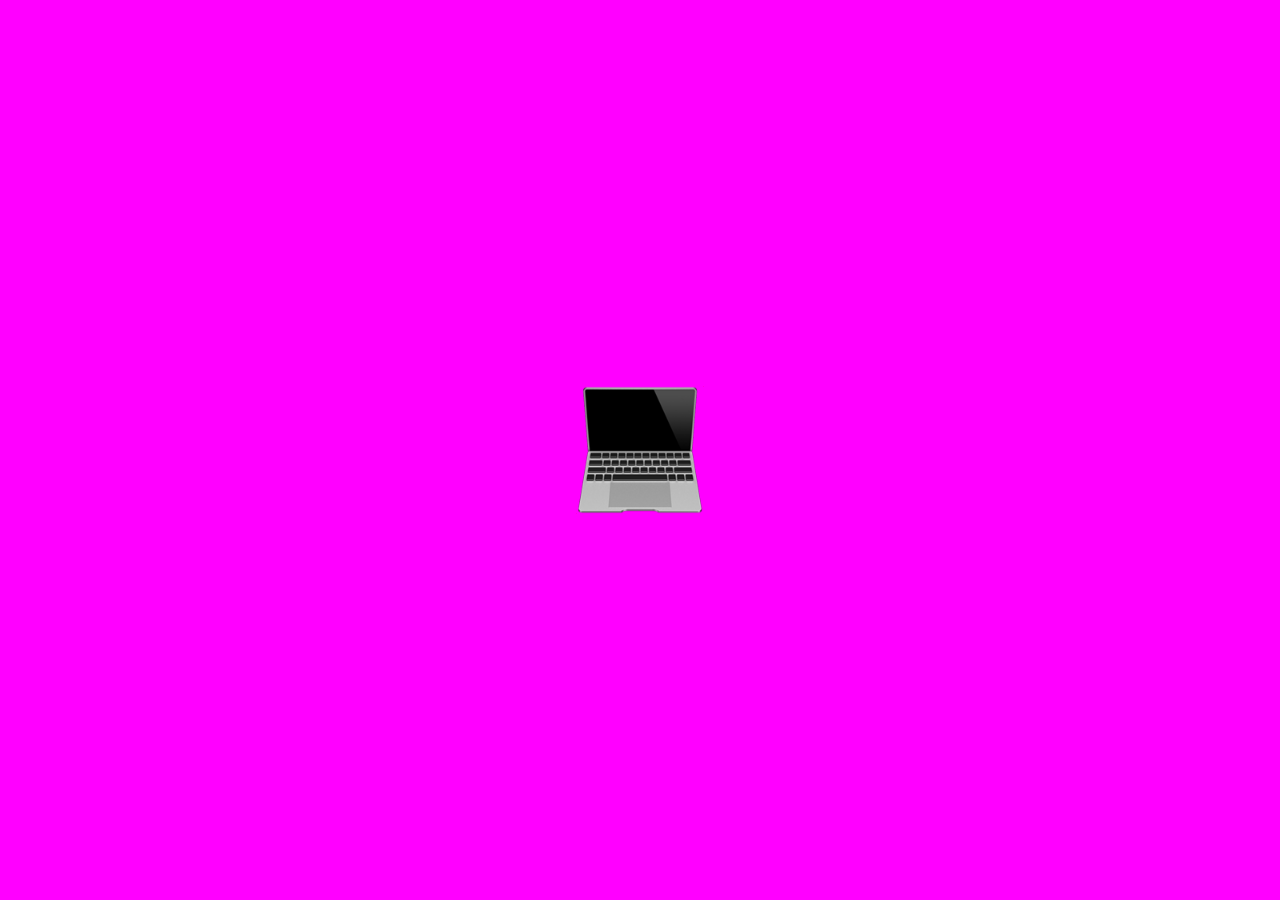
<file: index.html>
<!DOCTYPE html>
<html lang="en">
<head>
  <meta charset="UTF-8">
  <meta name="viewport" content="width=device-width, initial-scale=1.0">
  <meta name="keywords" content="theo voerste, theo, composition, computer music, noise, Theater, theatre, art, digital art, music">
  <meta name="author" content="theo voerste">
  <meta name="description" content="theo voerste composer artist">
  <link rel="icon" type="image/vnd.icon" href="./favicon.ico">
  <title>theo voerste</title>
<style>
  body { 
    background-color: magenta;
  }
  img {
    width: 10%;
    position: absolute;
    top: 50%;
    left: 50%;
    transform: translate(-50%, -50%);
  }
   img:hover {
      animation: shake 0.5s;
      animation-iteration-count: infinite;
  }

  @keyframes shake {
      0% { transform: translate(-51% -51%) rotate(0deg); }
      10% { transform: translate(-49%, -49%) rotate(-1deg); }
      20% { transform: translate(-53%, -50%) rotate(1deg); }
      30% { transform: translate(-47%, -48%) rotate(0deg); }
      40% { transform: translate(-51%, -49%) rotate(1deg); }
      50% { transform: translate(-49%, -52%) rotate(-1deg); }
      60% { transform: translate(-47%, -51%) rotate(0deg); }
      70% { transform: translate(-53%, -51%) rotate(-1deg); }
      80% { transform: translate(-49%, -49%) rotate(1deg); }
      90% { transform: translate(-51%, -52%) rotate(0deg); }
      100% { transform: translate(-51%, -48%) rotate(-1deg); }
  }
</style> 
</head>
<body>
 <a href="/about">
  <img src="laptop.png" alt="laptop">
</a> 


</body>
</html>
</file>
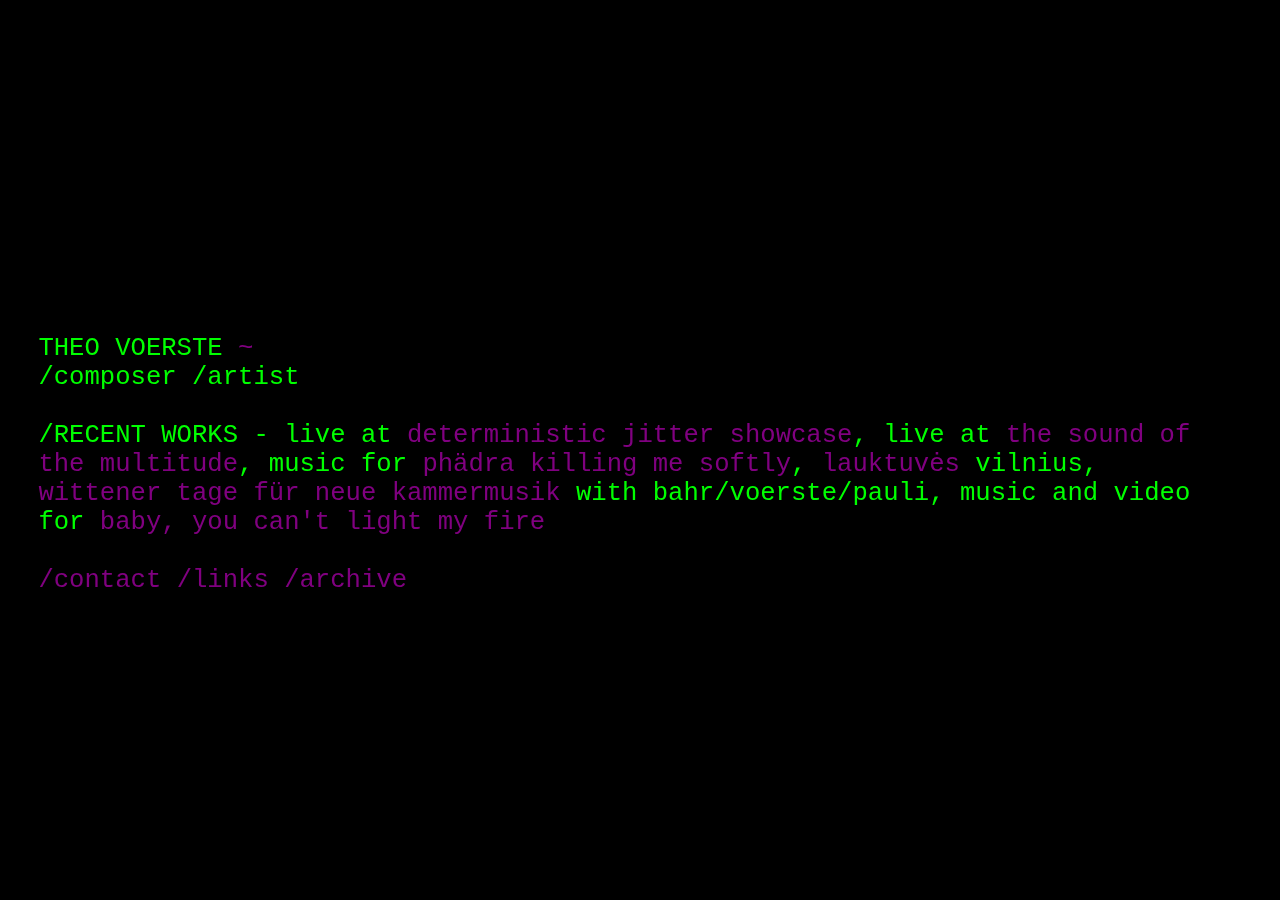
<file: about.html>
<!doctype html>
<html lang="en">
  <head>
    <meta name="description" content="Theo Voerste - Composer, Artist"/>
    <meta name="keywords" content="Theo Voerste, theovoerste, composition, music, computer music, noise, film, audiovisual, A/V, videoart, Video, Musik, Art, Improvisation, theatre, Theater, digital art">
    <meta charset="UTF-8">
    <meta name="viewport" content="width=device-width, initial-scale=1, maximum-scale=1.0, user-scalable=no">
    <link href="main.css" rel="stylesheet" type="text/css" />
    <meta name="author" content="theo voerste">
    <link rel="icon" type="image/vnd.icon" href="./favicon.ico">
    <title>theo voerste</title>
  </head>
  <body>	
      <div class="container">					    	
        <br>THEO VOERSTE <a href="index">~</a><br>/composer /artist<br>
        <br>/RECENT WORKS - 
	live at <a href="https://deterministic-jitter.org/"> deterministic jitter showcase</a>,
	live at <a href="https://www.urbanekuensteruhr.de/de/project/the-sound-of-the-multitude"> the sound of the multitude</a>, 
        music for <a href="https://schauspielhaus.de/stuecke/phaedra-killing-me-softly">phädra killing me softly</a>, 
        <a href="https://robertobeselermaxwell.com/lauktuves">lauktuvės</a> vilnius, 
        <a href="https://www.kulturforum-witten.de/de/kulturbuero/angebote/wittener-tage-fuer-neue-kammermusik-2023">wittener tage für neue kammermusik</a>
        with bahr/voerste/pauli, music and video for <a href="https://mediathek.hfmt-hamburg.de/l2go/-/get/v/755">baby, you can't light my fire</a>
        <br>
	<br>
      <a href="mailto:info@theovoerste.de">/contact</a> <a href="/links">/links</a> <a href="/archive">/archive</a> 
    </div>
  </body>
</html>
</file>
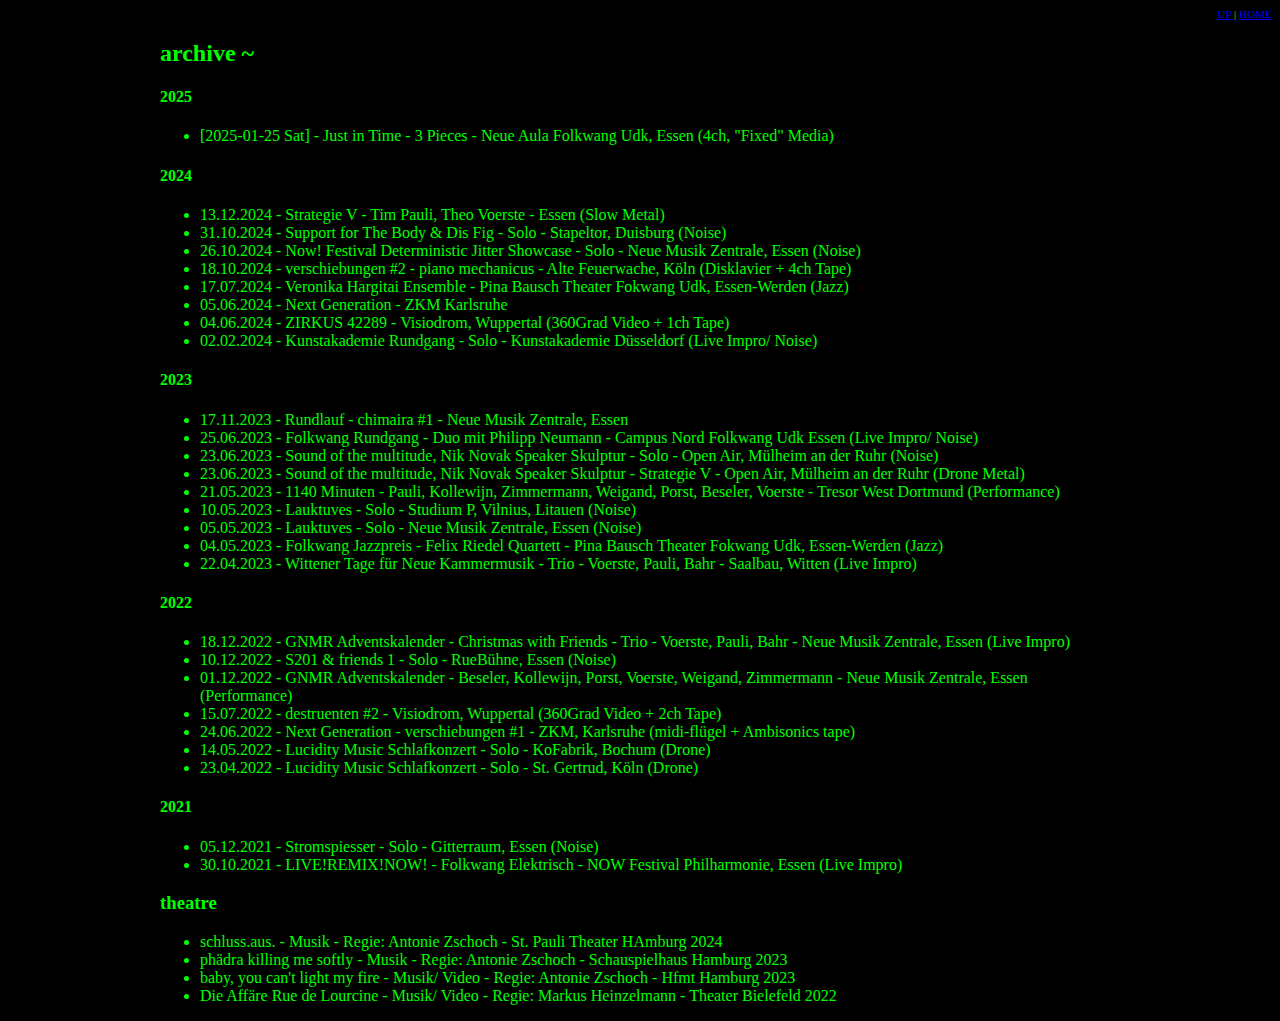
<file: archive.html>
<?xml version="1.0" encoding="utf-8"?>
<!DOCTYPE html PUBLIC "-//W3C//DTD XHTML 1.0 Strict//EN"
"http://www.w3.org/TR/xhtml1/DTD/xhtml1-strict.dtd">
<html xmlns="http://www.w3.org/1999/xhtml" lang="en" xml:lang="en">
<head>
<meta http-equiv="Content-Type" content="text/html;charset=utf-8" />
<meta name="viewport" content="width=device-width, initial-scale=1" />
<title>&lrm;</title>
<meta name="generator" content="Org Mode" />
<style>
  #content { max-width: 60em; margin: auto; }
  .title  { text-align: center;
             margin-bottom: .2em; }
  .subtitle { text-align: center;
              font-size: medium;
              font-weight: bold;
              margin-top:0; }
  .todo   { font-family: monospace; color: red; }
  .done   { font-family: monospace; color: green; }
  .priority { font-family: monospace; color: orange; }
  .tag    { background-color: #eee; font-family: monospace;
            padding: 2px; font-size: 80%; font-weight: normal; }
  .timestamp { color: #bebebe; }
  .timestamp-kwd { color: #5f9ea0; }
  .org-right  { margin-left: auto; margin-right: 0px;  text-align: right; }
  .org-left   { margin-left: 0px;  margin-right: auto; text-align: left; }
  .org-center { margin-left: auto; margin-right: auto; text-align: center; }
  .underline { text-decoration: underline; }
  #postamble p, #preamble p { font-size: 90%; margin: .2em; }
  p.verse { margin-left: 3%; }
  pre {
    border: 1px solid #e6e6e6;
    border-radius: 3px;
    background-color: #f2f2f2;
    padding: 8pt;
    font-family: monospace;
    overflow: auto;
    margin: 1.2em;
  }
  pre.src {
    position: relative;
    overflow: auto;
  }
  pre.src:before {
    display: none;
    position: absolute;
    top: -8px;
    right: 12px;
    padding: 3px;
    color: #555;
    background-color: #f2f2f299;
  }
  pre.src:hover:before { display: inline; margin-top: 14px;}
  /* Languages per Org manual */
  pre.src-asymptote:before { content: 'Asymptote'; }
  pre.src-awk:before { content: 'Awk'; }
  pre.src-authinfo::before { content: 'Authinfo'; }
  pre.src-C:before { content: 'C'; }
  /* pre.src-C++ doesn't work in CSS */
  pre.src-clojure:before { content: 'Clojure'; }
  pre.src-css:before { content: 'CSS'; }
  pre.src-D:before { content: 'D'; }
  pre.src-ditaa:before { content: 'ditaa'; }
  pre.src-dot:before { content: 'Graphviz'; }
  pre.src-calc:before { content: 'Emacs Calc'; }
  pre.src-emacs-lisp:before { content: 'Emacs Lisp'; }
  pre.src-fortran:before { content: 'Fortran'; }
  pre.src-gnuplot:before { content: 'gnuplot'; }
  pre.src-haskell:before { content: 'Haskell'; }
  pre.src-hledger:before { content: 'hledger'; }
  pre.src-java:before { content: 'Java'; }
  pre.src-js:before { content: 'Javascript'; }
  pre.src-latex:before { content: 'LaTeX'; }
  pre.src-ledger:before { content: 'Ledger'; }
  pre.src-lisp:before { content: 'Lisp'; }
  pre.src-lilypond:before { content: 'Lilypond'; }
  pre.src-lua:before { content: 'Lua'; }
  pre.src-matlab:before { content: 'MATLAB'; }
  pre.src-mscgen:before { content: 'Mscgen'; }
  pre.src-ocaml:before { content: 'Objective Caml'; }
  pre.src-octave:before { content: 'Octave'; }
  pre.src-org:before { content: 'Org mode'; }
  pre.src-oz:before { content: 'OZ'; }
  pre.src-plantuml:before { content: 'Plantuml'; }
  pre.src-processing:before { content: 'Processing.js'; }
  pre.src-python:before { content: 'Python'; }
  pre.src-R:before { content: 'R'; }
  pre.src-ruby:before { content: 'Ruby'; }
  pre.src-sass:before { content: 'Sass'; }
  pre.src-scheme:before { content: 'Scheme'; }
  pre.src-screen:before { content: 'Gnu Screen'; }
  pre.src-sed:before { content: 'Sed'; }
  pre.src-sh:before { content: 'shell'; }
  pre.src-sql:before { content: 'SQL'; }
  pre.src-sqlite:before { content: 'SQLite'; }
  /* additional languages in org.el's org-babel-load-languages alist */
  pre.src-forth:before { content: 'Forth'; }
  pre.src-io:before { content: 'IO'; }
  pre.src-J:before { content: 'J'; }
  pre.src-makefile:before { content: 'Makefile'; }
  pre.src-maxima:before { content: 'Maxima'; }
  pre.src-perl:before { content: 'Perl'; }
  pre.src-picolisp:before { content: 'Pico Lisp'; }
  pre.src-scala:before { content: 'Scala'; }
  pre.src-shell:before { content: 'Shell Script'; }
  pre.src-ebnf2ps:before { content: 'ebfn2ps'; }
  /* additional language identifiers per "defun org-babel-execute"
       in ob-*.el */
  pre.src-cpp:before  { content: 'C++'; }
  pre.src-abc:before  { content: 'ABC'; }
  pre.src-coq:before  { content: 'Coq'; }
  pre.src-groovy:before  { content: 'Groovy'; }
  /* additional language identifiers from org-babel-shell-names in
     ob-shell.el: ob-shell is the only babel language using a lambda to put
     the execution function name together. */
  pre.src-bash:before  { content: 'bash'; }
  pre.src-csh:before  { content: 'csh'; }
  pre.src-ash:before  { content: 'ash'; }
  pre.src-dash:before  { content: 'dash'; }
  pre.src-ksh:before  { content: 'ksh'; }
  pre.src-mksh:before  { content: 'mksh'; }
  pre.src-posh:before  { content: 'posh'; }
  /* Additional Emacs modes also supported by the LaTeX listings package */
  pre.src-ada:before { content: 'Ada'; }
  pre.src-asm:before { content: 'Assembler'; }
  pre.src-caml:before { content: 'Caml'; }
  pre.src-delphi:before { content: 'Delphi'; }
  pre.src-html:before { content: 'HTML'; }
  pre.src-idl:before { content: 'IDL'; }
  pre.src-mercury:before { content: 'Mercury'; }
  pre.src-metapost:before { content: 'MetaPost'; }
  pre.src-modula-2:before { content: 'Modula-2'; }
  pre.src-pascal:before { content: 'Pascal'; }
  pre.src-ps:before { content: 'PostScript'; }
  pre.src-prolog:before { content: 'Prolog'; }
  pre.src-simula:before { content: 'Simula'; }
  pre.src-tcl:before { content: 'tcl'; }
  pre.src-tex:before { content: 'TeX'; }
  pre.src-plain-tex:before { content: 'Plain TeX'; }
  pre.src-verilog:before { content: 'Verilog'; }
  pre.src-vhdl:before { content: 'VHDL'; }
  pre.src-xml:before { content: 'XML'; }
  pre.src-nxml:before { content: 'XML'; }
  /* add a generic configuration mode; LaTeX export needs an additional
     (add-to-list 'org-latex-listings-langs '(conf " ")) in .emacs */
  pre.src-conf:before { content: 'Configuration File'; }

  table { border-collapse:collapse; }
  caption.t-above { caption-side: top; }
  caption.t-bottom { caption-side: bottom; }
  td, th { vertical-align:top;  }
  th.org-right  { text-align: center;  }
  th.org-left   { text-align: center;   }
  th.org-center { text-align: center; }
  td.org-right  { text-align: right;  }
  td.org-left   { text-align: left;   }
  td.org-center { text-align: center; }
  dt { font-weight: bold; }
  .footpara { display: inline; }
  .footdef  { margin-bottom: 1em; }
  .figure { padding: 1em; }
  .figure p { text-align: center; }
  .equation-container {
    display: table;
    text-align: center;
    width: 100%;
  }
  .equation {
    vertical-align: middle;
  }
  .equation-label {
    display: table-cell;
    text-align: right;
    vertical-align: middle;
  }
  .inlinetask {
    padding: 10px;
    border: 2px solid gray;
    margin: 10px;
    background: #ffffcc;
  }
  #org-div-home-and-up
   { text-align: right; font-size: 70%; white-space: nowrap; }
  textarea { overflow-x: auto; }
  .linenr { font-size: smaller }
  .code-highlighted { background-color: #ffff00; }
  .org-info-js_info-navigation { border-style: none; }
  #org-info-js_console-label
    { font-size: 10px; font-weight: bold; white-space: nowrap; }
  .org-info-js_search-highlight
    { background-color: #ffff00; color: #000000; font-weight: bold; }
  .org-svg { }
</style>
<style> body { background-color: black; color: lime; font-family: Menlo;} .timestamp { color: lime; } </style>
</head>
<body>
<div id="org-div-home-and-up">
 <a accesskey="h" href="/about"> UP </a>
 |
 <a accesskey="H" href="/index"> HOME </a>
</div><div id="content" class="content">

<div id="outline-container-org83c51b7" class="outline-2">
<h2 id="org83c51b7">archive ~</h2>
<div class="outline-text-2" id="text-org83c51b7">
</div>
<div id="outline-container-orgf860a93" class="outline-4">
<h4 id="orgf860a93">2025</h4>
<div class="outline-text-4" id="text-orgf860a93">
<ul class="org-ul">
<li><span class="timestamp-wrapper"><span class="timestamp">[2025-01-25 Sat] </span></span> - Just in Time - 3 Pieces - Neue Aula Folkwang Udk, Essen (4ch, "Fixed" Media)</li>
</ul>
</div>
</div>
<div id="outline-container-org73226ae" class="outline-4">
<h4 id="org73226ae">2024</h4>
<div class="outline-text-4" id="text-org73226ae">
<ul class="org-ul">
<li>13.12.2024 - Strategie V - Tim Pauli, Theo Voerste - Essen (Slow Metal)</li>
<li>31.10.2024 - Support for The Body &amp; Dis Fig - Solo - Stapeltor, Duisburg (Noise)</li>
<li>26.10.2024 - Now! Festival Deterministic Jitter Showcase - Solo - Neue Musik Zentrale, Essen (Noise)</li>
<li>18.10.2024 - verschiebungen #2 - piano mechanicus - Alte Feuerwache, Köln (Disklavier + 4ch Tape)</li>
<li>17.07.2024 - Veronika Hargitai Ensemble - Pina Bausch Theater Fokwang Udk, Essen-Werden (Jazz)</li>
<li>05.06.2024 - Next Generation - ZKM Karlsruhe</li>
<li>04.06.2024 - ZIRKUS 42289 - Visiodrom, Wuppertal (360Grad Video + 1ch Tape)</li>
<li>02.02.2024 - Kunstakademie Rundgang - Solo - Kunstakademie Düsseldorf (Live Impro/ Noise)</li>
</ul>
</div>
</div>
<div id="outline-container-org87475ba" class="outline-4">
<h4 id="org87475ba">2023</h4>
<div class="outline-text-4" id="text-org87475ba">
<ul class="org-ul">
<li>17.11.2023 - Rundlauf - chimaira #1 - Neue Musik Zentrale, Essen</li>
<li>25.06.2023 - Folkwang Rundgang - Duo mit Philipp Neumann - Campus Nord Folkwang Udk Essen (Live Impro/ Noise)</li>
<li>23.06.2023 - Sound of the multitude, Nik Novak Speaker Skulptur - Solo - Open Air, Mülheim an der Ruhr (Noise)</li>
<li>23.06.2023 - Sound of the multitude, Nik Novak Speaker Skulptur - Strategie V - Open Air, Mülheim an der Ruhr (Drone Metal)</li>
<li>21.05.2023 - 1140 Minuten - Pauli, Kollewijn, Zimmermann, Weigand, Porst, Beseler, Voerste - Tresor West Dortmund (Performance)</li>
<li>10.05.2023 - Lauktuves - Solo - Studium P, Vilnius, Litauen (Noise)</li>
<li>05.05.2023 - Lauktuves - Solo - Neue Musik Zentrale, Essen (Noise)</li>
<li>04.05.2023 - Folkwang Jazzpreis - Felix Riedel Quartett - Pina Bausch Theater Fokwang Udk, Essen-Werden (Jazz)</li>
<li>22.04.2023 - Wittener Tage für Neue Kammermusik - Trio - Voerste, Pauli, Bahr - Saalbau, Witten (Live Impro)</li>
</ul>
</div>
</div>
<div id="outline-container-org4416390" class="outline-4">
<h4 id="org4416390">2022</h4>
<div class="outline-text-4" id="text-org4416390">
<ul class="org-ul">
<li>18.12.2022 - GNMR Adventskalender - Christmas with Friends - Trio - Voerste, Pauli, Bahr - Neue Musik Zentrale, Essen (Live Impro)</li>
<li>10.12.2022 - S201 &amp; friends 1 - Solo - RueBühne, Essen (Noise)</li>
<li>01.12.2022 - GNMR Adventskalender - Beseler, Kollewijn, Porst, Voerste, Weigand, Zimmermann - Neue Musik Zentrale, Essen (Performance)</li>
<li>15.07.2022 - destruenten #2 - Visiodrom, Wuppertal (360Grad Video + 2ch Tape)</li>
<li>24.06.2022 - Next Generation - verschiebungen #1 - ZKM, Karlsruhe (midi-flügel + Ambisonics tape)</li>
<li>14.05.2022 - Lucidity Music Schlafkonzert - Solo - KoFabrik, Bochum (Drone)</li>
<li>23.04.2022 - Lucidity Music Schlafkonzert - Solo - St. Gertrud, Köln (Drone)</li>
</ul>
</div>
</div>
<div id="outline-container-orgb1a905a" class="outline-4">
<h4 id="orgb1a905a">2021</h4>
<div class="outline-text-4" id="text-orgb1a905a">
<ul class="org-ul">
<li>05.12.2021 - Stromspiesser - Solo - Gitterraum, Essen (Noise)</li>
<li>30.10.2021 - LIVE!REMIX!NOW! - Folkwang Elektrisch - NOW Festival Philharmonie, Essen (Live Impro)</li>
</ul>
</div>
</div>
<div id="outline-container-org9475735" class="outline-3">
<h3 id="org9475735">theatre</h3>
<div class="outline-text-3" id="text-org9475735">
<ul class="org-ul">
<li>schluss.aus. - Musik - Regie: Antonie Zschoch - St. Pauli Theater HAmburg 2024</li>
<li>phädra killing me softly - Musik - Regie: Antonie Zschoch - Schauspielhaus Hamburg 2023</li>
<li>baby, you can't light my fire - Musik/ Video - Regie: Antonie Zschoch - Hfmt Hamburg 2023</li>
<li>Die Affäre Rue de Lourcine - Musik/ Video - Regie: Markus Heinzelmann - Theater Bielefeld 2022</li>
</ul>
</div>
</div>
</div>
</div>
</body>
</html>
</file>
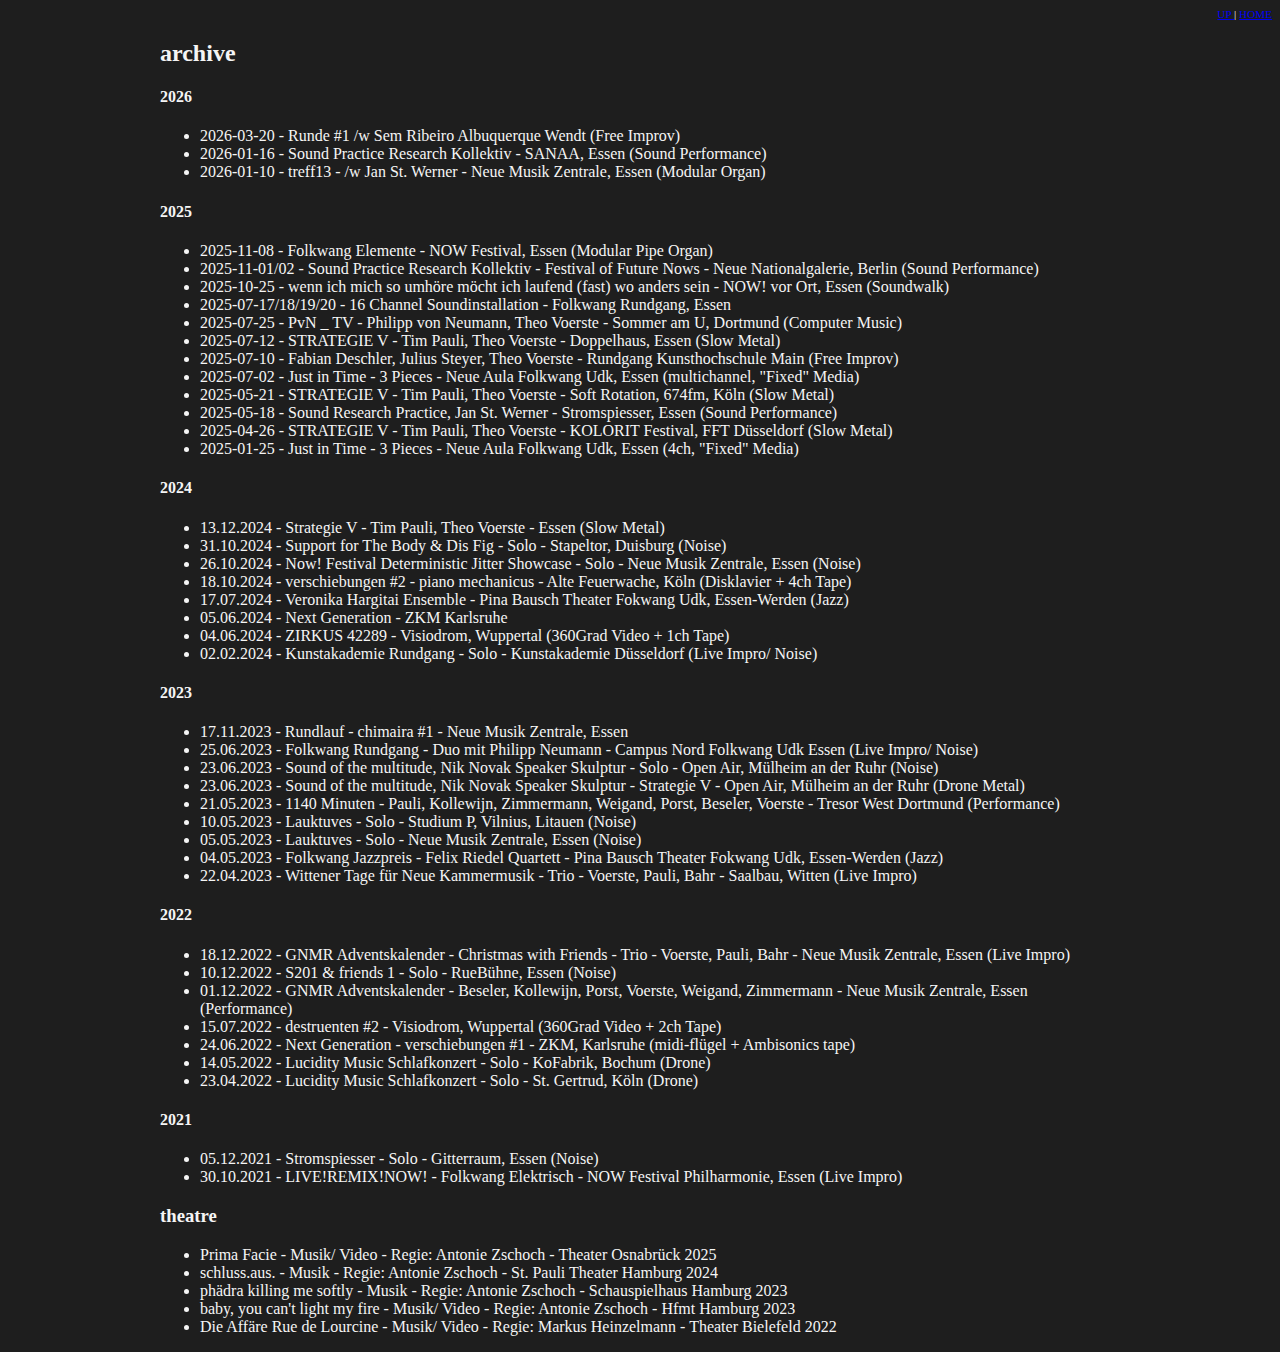
<file: archive_old.html>
<?xml version="1.0" encoding="utf-8"?>
<!DOCTYPE html PUBLIC "-//W3C//DTD XHTML 1.0 Strict//EN"
"http://www.w3.org/TR/xhtml1/DTD/xhtml1-strict.dtd">
<html xmlns="http://www.w3.org/1999/xhtml" lang="en" xml:lang="en">
<head>
<meta http-equiv="Content-Type" content="text/html;charset=utf-8" />
<meta name="viewport" content="width=device-width, initial-scale=1" />
<title>&lrm;</title>
<meta name="generator" content="Org Mode" />
<style>
  #content { max-width: 60em; margin: auto; }
  .title  { text-align: center;
             margin-bottom: .2em; }
  .subtitle { text-align: center;
              font-size: medium;
              font-weight: bold;
              margin-top:0; }
  .todo   { font-family: monospace; color: red; }
  .done   { font-family: monospace; color: green; }
  .priority { font-family: monospace; color: orange; }
  .tag    { background-color: #eee; font-family: monospace;
            padding: 2px; font-size: 80%; font-weight: normal; }
  .timestamp { color: #bebebe; }
  .timestamp-kwd { color: #5f9ea0; }
  .org-right  { margin-left: auto; margin-right: 0px;  text-align: right; }
  .org-left   { margin-left: 0px;  margin-right: auto; text-align: left; }
  .org-center { margin-left: auto; margin-right: auto; text-align: center; }
  .underline { text-decoration: underline; }
  #postamble p, #preamble p { font-size: 90%; margin: .2em; }
  p.verse { margin-left: 3%; }
  pre {
    border: 1px solid #e6e6e6;
    border-radius: 3px;
    background-color: #f2f2f2;
    padding: 8pt;
    font-family: monospace;
    overflow: auto;
    margin: 1.2em;
  }
  pre.src {
    position: relative;
    overflow: auto;
  }
  pre.src:before {
    display: none;
    position: absolute;
    top: -8px;
    right: 12px;
    padding: 3px;
    color: #555;
    background-color: #f2f2f299;
  }
  pre.src:hover:before { display: inline; margin-top: 14px;}
  /* Languages per Org manual */
  pre.src-asymptote:before { content: 'Asymptote'; }
  pre.src-awk:before { content: 'Awk'; }
  pre.src-authinfo::before { content: 'Authinfo'; }
  pre.src-C:before { content: 'C'; }
  /* pre.src-C++ doesn't work in CSS */
  pre.src-clojure:before { content: 'Clojure'; }
  pre.src-css:before { content: 'CSS'; }
  pre.src-D:before { content: 'D'; }
  pre.src-ditaa:before { content: 'ditaa'; }
  pre.src-dot:before { content: 'Graphviz'; }
  pre.src-calc:before { content: 'Emacs Calc'; }
  pre.src-emacs-lisp:before { content: 'Emacs Lisp'; }
  pre.src-fortran:before { content: 'Fortran'; }
  pre.src-gnuplot:before { content: 'gnuplot'; }
  pre.src-haskell:before { content: 'Haskell'; }
  pre.src-hledger:before { content: 'hledger'; }
  pre.src-java:before { content: 'Java'; }
  pre.src-js:before { content: 'Javascript'; }
  pre.src-latex:before { content: 'LaTeX'; }
  pre.src-ledger:before { content: 'Ledger'; }
  pre.src-lisp:before { content: 'Lisp'; }
  pre.src-lilypond:before { content: 'Lilypond'; }
  pre.src-lua:before { content: 'Lua'; }
  pre.src-matlab:before { content: 'MATLAB'; }
  pre.src-mscgen:before { content: 'Mscgen'; }
  pre.src-ocaml:before { content: 'Objective Caml'; }
  pre.src-octave:before { content: 'Octave'; }
  pre.src-org:before { content: 'Org mode'; }
  pre.src-oz:before { content: 'OZ'; }
  pre.src-plantuml:before { content: 'Plantuml'; }
  pre.src-processing:before { content: 'Processing.js'; }
  pre.src-python:before { content: 'Python'; }
  pre.src-R:before { content: 'R'; }
  pre.src-ruby:before { content: 'Ruby'; }
  pre.src-sass:before { content: 'Sass'; }
  pre.src-scheme:before { content: 'Scheme'; }
  pre.src-screen:before { content: 'Gnu Screen'; }
  pre.src-sed:before { content: 'Sed'; }
  pre.src-sh:before { content: 'shell'; }
  pre.src-sql:before { content: 'SQL'; }
  pre.src-sqlite:before { content: 'SQLite'; }
  /* additional languages in org.el's org-babel-load-languages alist */
  pre.src-forth:before { content: 'Forth'; }
  pre.src-io:before { content: 'IO'; }
  pre.src-J:before { content: 'J'; }
  pre.src-makefile:before { content: 'Makefile'; }
  pre.src-maxima:before { content: 'Maxima'; }
  pre.src-perl:before { content: 'Perl'; }
  pre.src-picolisp:before { content: 'Pico Lisp'; }
  pre.src-scala:before { content: 'Scala'; }
  pre.src-shell:before { content: 'Shell Script'; }
  pre.src-ebnf2ps:before { content: 'ebfn2ps'; }
  /* additional language identifiers per "defun org-babel-execute"
       in ob-*.el */
  pre.src-cpp:before  { content: 'C++'; }
  pre.src-abc:before  { content: 'ABC'; }
  pre.src-coq:before  { content: 'Coq'; }
  pre.src-groovy:before  { content: 'Groovy'; }
  /* additional language identifiers from org-babel-shell-names in
     ob-shell.el: ob-shell is the only babel language using a lambda to put
     the execution function name together. */
  pre.src-bash:before  { content: 'bash'; }
  pre.src-csh:before  { content: 'csh'; }
  pre.src-ash:before  { content: 'ash'; }
  pre.src-dash:before  { content: 'dash'; }
  pre.src-ksh:before  { content: 'ksh'; }
  pre.src-mksh:before  { content: 'mksh'; }
  pre.src-posh:before  { content: 'posh'; }
  /* Additional Emacs modes also supported by the LaTeX listings package */
  pre.src-ada:before { content: 'Ada'; }
  pre.src-asm:before { content: 'Assembler'; }
  pre.src-caml:before { content: 'Caml'; }
  pre.src-delphi:before { content: 'Delphi'; }
  pre.src-html:before { content: 'HTML'; }
  pre.src-idl:before { content: 'IDL'; }
  pre.src-mercury:before { content: 'Mercury'; }
  pre.src-metapost:before { content: 'MetaPost'; }
  pre.src-modula-2:before { content: 'Modula-2'; }
  pre.src-pascal:before { content: 'Pascal'; }
  pre.src-ps:before { content: 'PostScript'; }
  pre.src-prolog:before { content: 'Prolog'; }
  pre.src-simula:before { content: 'Simula'; }
  pre.src-tcl:before { content: 'tcl'; }
  pre.src-tex:before { content: 'TeX'; }
  pre.src-plain-tex:before { content: 'Plain TeX'; }
  pre.src-verilog:before { content: 'Verilog'; }
  pre.src-vhdl:before { content: 'VHDL'; }
  pre.src-xml:before { content: 'XML'; }
  pre.src-nxml:before { content: 'XML'; }
  /* add a generic configuration mode; LaTeX export needs an additional
     (add-to-list 'org-latex-listings-langs '(conf " ")) in .emacs */
  pre.src-conf:before { content: 'Configuration File'; }

  table { border-collapse:collapse; }
  caption.t-above { caption-side: top; }
  caption.t-bottom { caption-side: bottom; }
  td, th { vertical-align:top;  }
  th.org-right  { text-align: center;  }
  th.org-left   { text-align: center;   }
  th.org-center { text-align: center; }
  td.org-right  { text-align: right;  }
  td.org-left   { text-align: left;   }
  td.org-center { text-align: center; }
  dt { font-weight: bold; }
  .footpara { display: inline; }
  .footdef  { margin-bottom: 1em; }
  .figure { padding: 1em; }
  .figure p { text-align: center; }
  .equation-container {
    display: table;
    text-align: center;
    width: 100%;
  }
  .equation {
    vertical-align: middle;
  }
  .equation-label {
    display: table-cell;
    text-align: right;
    vertical-align: middle;
  }
  .inlinetask {
    padding: 10px;
    border: 2px solid gray;
    margin: 10px;
    background: #ffffcc;
  }
  #org-div-home-and-up
   { text-align: right; font-size: 70%; white-space: nowrap; }
  textarea { overflow-x: auto; }
  .linenr { font-size: smaller }
  .code-highlighted { background-color: #ffff00; }
  .org-info-js_info-navigation { border-style: none; }
  #org-info-js_console-label
    { font-size: 10px; font-weight: bold; white-space: nowrap; }
  .org-info-js_search-highlight
    { background-color: #ffff00; color: #000000; font-weight: bold; }
  .org-svg { }
</style>
<style> body { background-color: #1E1E1E; color: whitesmoke; font-family: times;} .timestamp { color: whitesmoke; } </style>
</head>
<body>
<div id="org-div-home-and-up">
 <a accesskey="h" href="/index"> UP </a>
 |
 <a accesskey="H" href="/index"> HOME </a>
</div><div id="content" class="content">
<div id="outline-container-org64138db" class="outline-2">
<h2 id="org64138db">archive</h2>
<div class="outline-text-2" id="text-org64138db">
</div>
<div id="outline-container-orga35ccbc" class="outline-4">
<h4 id="orga35ccbc">2026</h4>
<div class="outline-text-4" id="text-orga35ccbc">
<ul class="org-ul">
<li>2026-03-20 - Runde #1 /w Sem Ribeiro Albuquerque Wendt (Free Improv)</li>
<li>2026-01-16 - Sound Practice Research Kollektiv - SANAA, Essen (Sound Performance)</li>
<li>2026-01-10 - treff13 - /w Jan St. Werner - Neue Musik Zentrale, Essen (Modular Organ)</li>
</ul>
</div>
</div>
<div id="outline-container-orgd3a97c6" class="outline-4">
<h4 id="orgd3a97c6">2025</h4>
<div class="outline-text-4" id="text-orgd3a97c6">
<ul class="org-ul">
<li>2025-11-08 - Folkwang Elemente - NOW Festival, Essen (Modular Pipe Organ)</li>
<li>2025-11-01/02 - Sound Practice Research Kollektiv - Festival of Future Nows - Neue Nationalgalerie, Berlin (Sound Performance)</li>
<li>2025-10-25 - wenn ich mich so umhöre möcht ich laufend (fast) wo anders sein - NOW! vor Ort, Essen (Soundwalk)</li>
<li>2025-07-17/18/19/20 - 16 Channel Soundinstallation - Folkwang Rundgang, Essen</li>
<li>2025-07-25 - PvN _ TV - Philipp von Neumann, Theo Voerste - Sommer am U, Dortmund (Computer Music)</li>
<li>2025-07-12 - STRATEGIE V - Tim Pauli, Theo Voerste - Doppelhaus, Essen (Slow Metal)</li>
<li>2025-07-10 - Fabian Deschler, Julius Steyer, Theo Voerste - Rundgang Kunsthochschule Main (Free Improv)</li>
<li>2025-07-02 - Just in Time - 3 Pieces - Neue Aula Folkwang Udk, Essen (multichannel, "Fixed" Media)</li>
<li>2025-05-21 - STRATEGIE V - Tim Pauli, Theo Voerste - Soft Rotation, 674fm, Köln (Slow Metal)</li>
<li>2025-05-18 - Sound Research Practice, Jan St. Werner - Stromspiesser, Essen (Sound Performance)</li>
<li>2025-04-26 - STRATEGIE V - Tim Pauli, Theo Voerste - KOLORIT Festival, FFT Düsseldorf (Slow Metal)</li>
<li>2025-01-25 - Just in Time - 3 Pieces - Neue Aula Folkwang Udk, Essen (4ch, "Fixed" Media)</li>
</ul>
</div>
</div>
<div id="outline-container-orgcf064d4" class="outline-4">
<h4 id="orgcf064d4">2024</h4>
<div class="outline-text-4" id="text-orgcf064d4">
<ul class="org-ul">
<li>13.12.2024 - Strategie V - Tim Pauli, Theo Voerste - Essen (Slow Metal)</li>
<li>31.10.2024 - Support for The Body &amp; Dis Fig - Solo - Stapeltor, Duisburg (Noise)</li>
<li>26.10.2024 - Now! Festival Deterministic Jitter Showcase - Solo - Neue Musik Zentrale, Essen (Noise)</li>
<li>18.10.2024 - verschiebungen #2 - piano mechanicus - Alte Feuerwache, Köln (Disklavier + 4ch Tape)</li>
<li>17.07.2024 - Veronika Hargitai Ensemble - Pina Bausch Theater Fokwang Udk, Essen-Werden (Jazz)</li>
<li>05.06.2024 - Next Generation - ZKM Karlsruhe</li>
<li>04.06.2024 - ZIRKUS 42289 - Visiodrom, Wuppertal (360Grad Video + 1ch Tape)</li>
<li>02.02.2024 - Kunstakademie Rundgang - Solo - Kunstakademie Düsseldorf (Live Impro/ Noise)</li>
</ul>
</div>
</div>
<div id="outline-container-org3a2c64a" class="outline-4">
<h4 id="org3a2c64a">2023</h4>
<div class="outline-text-4" id="text-org3a2c64a">
<ul class="org-ul">
<li>17.11.2023 - Rundlauf - chimaira #1 - Neue Musik Zentrale, Essen</li>
<li>25.06.2023 - Folkwang Rundgang - Duo mit Philipp Neumann - Campus Nord Folkwang Udk Essen (Live Impro/ Noise)</li>
<li>23.06.2023 - Sound of the multitude, Nik Novak Speaker Skulptur - Solo - Open Air, Mülheim an der Ruhr (Noise)</li>
<li>23.06.2023 - Sound of the multitude, Nik Novak Speaker Skulptur - Strategie V - Open Air, Mülheim an der Ruhr (Drone Metal)</li>
<li>21.05.2023 - 1140 Minuten - Pauli, Kollewijn, Zimmermann, Weigand, Porst, Beseler, Voerste - Tresor West Dortmund (Performance)</li>
<li>10.05.2023 - Lauktuves - Solo - Studium P, Vilnius, Litauen (Noise)</li>
<li>05.05.2023 - Lauktuves - Solo - Neue Musik Zentrale, Essen (Noise)</li>
<li>04.05.2023 - Folkwang Jazzpreis - Felix Riedel Quartett - Pina Bausch Theater Fokwang Udk, Essen-Werden (Jazz)</li>
<li>22.04.2023 - Wittener Tage für Neue Kammermusik - Trio - Voerste, Pauli, Bahr - Saalbau, Witten (Live Impro)</li>
</ul>
</div>
</div>
<div id="outline-container-org94e6923" class="outline-4">
<h4 id="org94e6923">2022</h4>
<div class="outline-text-4" id="text-org94e6923">
<ul class="org-ul">
<li>18.12.2022 - GNMR Adventskalender - Christmas with Friends - Trio - Voerste, Pauli, Bahr - Neue Musik Zentrale, Essen (Live Impro)</li>
<li>10.12.2022 - S201 &amp; friends 1 - Solo - RueBühne, Essen (Noise)</li>
<li>01.12.2022 - GNMR Adventskalender - Beseler, Kollewijn, Porst, Voerste, Weigand, Zimmermann - Neue Musik Zentrale, Essen (Performance)</li>
<li>15.07.2022 - destruenten #2 - Visiodrom, Wuppertal (360Grad Video + 2ch Tape)</li>
<li>24.06.2022 - Next Generation - verschiebungen #1 - ZKM, Karlsruhe (midi-flügel + Ambisonics tape)</li>
<li>14.05.2022 - Lucidity Music Schlafkonzert - Solo - KoFabrik, Bochum (Drone)</li>
<li>23.04.2022 - Lucidity Music Schlafkonzert - Solo - St. Gertrud, Köln (Drone)</li>
</ul>
</div>
</div>
<div id="outline-container-orgb6b7197" class="outline-4">
<h4 id="orgb6b7197">2021</h4>
<div class="outline-text-4" id="text-orgb6b7197">
<ul class="org-ul">
<li>05.12.2021 - Stromspiesser - Solo - Gitterraum, Essen (Noise)</li>
<li>30.10.2021 - LIVE!REMIX!NOW! - Folkwang Elektrisch - NOW Festival Philharmonie, Essen (Live Impro)</li>
</ul>
</div>
</div>
<div id="outline-container-org7b76a3b" class="outline-3">
<h3 id="org7b76a3b">theatre</h3>
<div class="outline-text-3" id="text-org7b76a3b">
<ul class="org-ul">
<li>Prima Facie - Musik/ Video - Regie: Antonie Zschoch - Theater Osnabrück 2025</li>
<li>schluss.aus. - Musik - Regie: Antonie Zschoch - St. Pauli Theater Hamburg 2024</li>
<li>phädra killing me softly - Musik - Regie: Antonie Zschoch - Schauspielhaus Hamburg 2023</li>
<li>baby, you can't light my fire - Musik/ Video - Regie: Antonie Zschoch - Hfmt Hamburg 2023</li>
<li>Die Affäre Rue de Lourcine - Musik/ Video - Regie: Markus Heinzelmann - Theater Bielefeld 2022</li>
</ul>
</div>
</div>
</div>
</div>
</body>
</html>
</file>
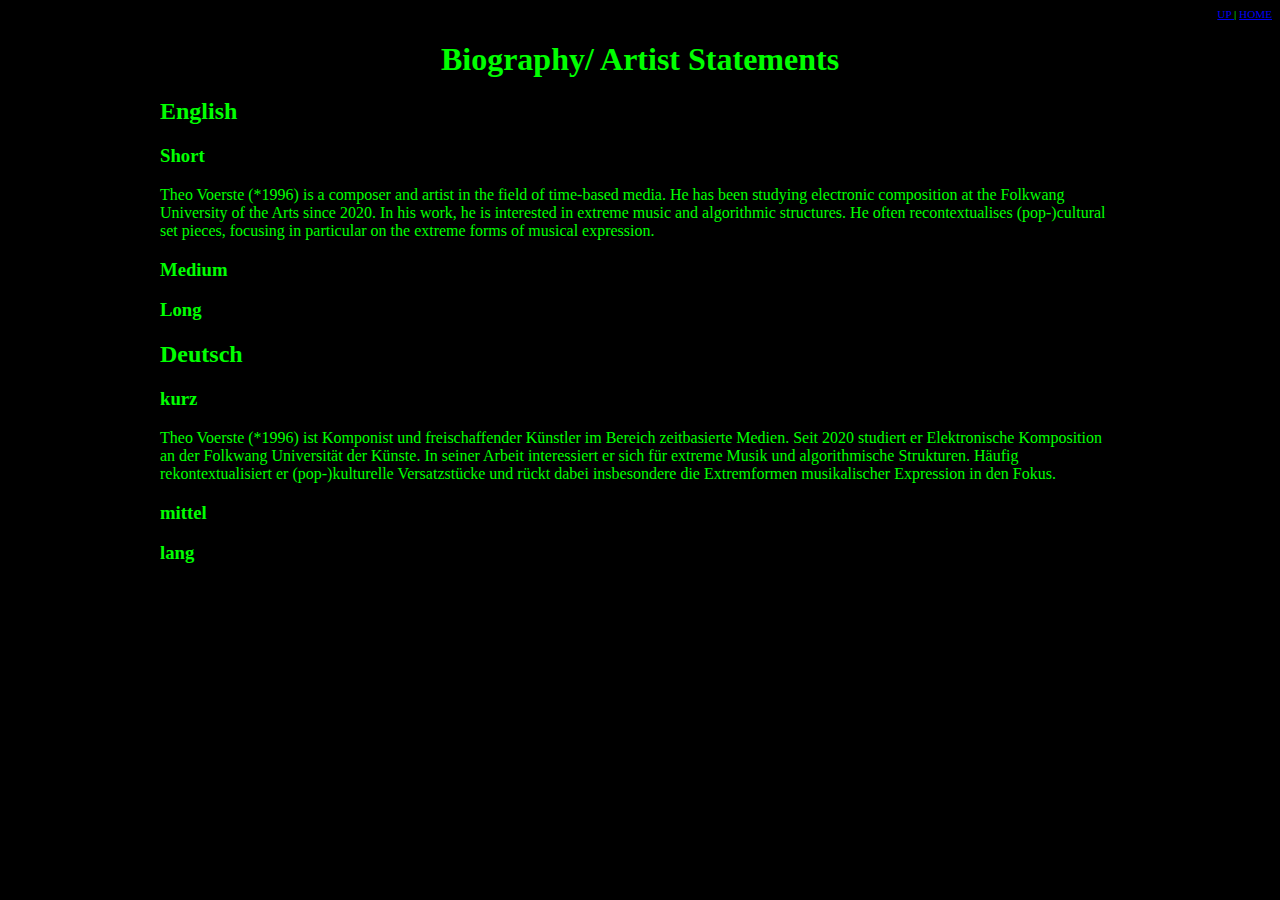
<file: bio.html>
<?xml version="1.0" encoding="utf-8"?>
<!DOCTYPE html PUBLIC "-//W3C//DTD XHTML 1.0 Strict//EN"
"http://www.w3.org/TR/xhtml1/DTD/xhtml1-strict.dtd">
<html xmlns="http://www.w3.org/1999/xhtml" lang="en" xml:lang="en">
<head>
<meta http-equiv="Content-Type" content="text/html;charset=utf-8" />
<meta name="viewport" content="width=device-width, initial-scale=1" />
<title>Biography/ Artist Statements</title>
<meta name="generator" content="Org Mode" />
<style>
  #content { max-width: 60em; margin: auto; }
  .title  { text-align: center;
             margin-bottom: .2em; }
  .subtitle { text-align: center;
              font-size: medium;
              font-weight: bold;
              margin-top:0; }
  .todo   { font-family: monospace; color: red; }
  .done   { font-family: monospace; color: green; }
  .priority { font-family: monospace; color: orange; }
  .tag    { background-color: #eee; font-family: monospace;
            padding: 2px; font-size: 80%; font-weight: normal; }
  .timestamp { color: #bebebe; }
  .timestamp-kwd { color: #5f9ea0; }
  .org-right  { margin-left: auto; margin-right: 0px;  text-align: right; }
  .org-left   { margin-left: 0px;  margin-right: auto; text-align: left; }
  .org-center { margin-left: auto; margin-right: auto; text-align: center; }
  .underline { text-decoration: underline; }
  #postamble p, #preamble p { font-size: 90%; margin: .2em; }
  p.verse { margin-left: 3%; }
  pre {
    border: 1px solid #e6e6e6;
    border-radius: 3px;
    background-color: #f2f2f2;
    padding: 8pt;
    font-family: monospace;
    overflow: auto;
    margin: 1.2em;
  }
  pre.src {
    position: relative;
    overflow: auto;
  }
  pre.src:before {
    display: none;
    position: absolute;
    top: -8px;
    right: 12px;
    padding: 3px;
    color: #555;
    background-color: #f2f2f299;
  }
  pre.src:hover:before { display: inline; margin-top: 14px;}
  /* Languages per Org manual */
  pre.src-asymptote:before { content: 'Asymptote'; }
  pre.src-awk:before { content: 'Awk'; }
  pre.src-authinfo::before { content: 'Authinfo'; }
  pre.src-C:before { content: 'C'; }
  /* pre.src-C++ doesn't work in CSS */
  pre.src-clojure:before { content: 'Clojure'; }
  pre.src-css:before { content: 'CSS'; }
  pre.src-D:before { content: 'D'; }
  pre.src-ditaa:before { content: 'ditaa'; }
  pre.src-dot:before { content: 'Graphviz'; }
  pre.src-calc:before { content: 'Emacs Calc'; }
  pre.src-emacs-lisp:before { content: 'Emacs Lisp'; }
  pre.src-fortran:before { content: 'Fortran'; }
  pre.src-gnuplot:before { content: 'gnuplot'; }
  pre.src-haskell:before { content: 'Haskell'; }
  pre.src-hledger:before { content: 'hledger'; }
  pre.src-java:before { content: 'Java'; }
  pre.src-js:before { content: 'Javascript'; }
  pre.src-latex:before { content: 'LaTeX'; }
  pre.src-ledger:before { content: 'Ledger'; }
  pre.src-lisp:before { content: 'Lisp'; }
  pre.src-lilypond:before { content: 'Lilypond'; }
  pre.src-lua:before { content: 'Lua'; }
  pre.src-matlab:before { content: 'MATLAB'; }
  pre.src-mscgen:before { content: 'Mscgen'; }
  pre.src-ocaml:before { content: 'Objective Caml'; }
  pre.src-octave:before { content: 'Octave'; }
  pre.src-org:before { content: 'Org mode'; }
  pre.src-oz:before { content: 'OZ'; }
  pre.src-plantuml:before { content: 'Plantuml'; }
  pre.src-processing:before { content: 'Processing.js'; }
  pre.src-python:before { content: 'Python'; }
  pre.src-R:before { content: 'R'; }
  pre.src-ruby:before { content: 'Ruby'; }
  pre.src-sass:before { content: 'Sass'; }
  pre.src-scheme:before { content: 'Scheme'; }
  pre.src-screen:before { content: 'Gnu Screen'; }
  pre.src-sed:before { content: 'Sed'; }
  pre.src-sh:before { content: 'shell'; }
  pre.src-sql:before { content: 'SQL'; }
  pre.src-sqlite:before { content: 'SQLite'; }
  /* additional languages in org.el's org-babel-load-languages alist */
  pre.src-forth:before { content: 'Forth'; }
  pre.src-io:before { content: 'IO'; }
  pre.src-J:before { content: 'J'; }
  pre.src-makefile:before { content: 'Makefile'; }
  pre.src-maxima:before { content: 'Maxima'; }
  pre.src-perl:before { content: 'Perl'; }
  pre.src-picolisp:before { content: 'Pico Lisp'; }
  pre.src-scala:before { content: 'Scala'; }
  pre.src-shell:before { content: 'Shell Script'; }
  pre.src-ebnf2ps:before { content: 'ebfn2ps'; }
  /* additional language identifiers per "defun org-babel-execute"
       in ob-*.el */
  pre.src-cpp:before  { content: 'C++'; }
  pre.src-abc:before  { content: 'ABC'; }
  pre.src-coq:before  { content: 'Coq'; }
  pre.src-groovy:before  { content: 'Groovy'; }
  /* additional language identifiers from org-babel-shell-names in
     ob-shell.el: ob-shell is the only babel language using a lambda to put
     the execution function name together. */
  pre.src-bash:before  { content: 'bash'; }
  pre.src-csh:before  { content: 'csh'; }
  pre.src-ash:before  { content: 'ash'; }
  pre.src-dash:before  { content: 'dash'; }
  pre.src-ksh:before  { content: 'ksh'; }
  pre.src-mksh:before  { content: 'mksh'; }
  pre.src-posh:before  { content: 'posh'; }
  /* Additional Emacs modes also supported by the LaTeX listings package */
  pre.src-ada:before { content: 'Ada'; }
  pre.src-asm:before { content: 'Assembler'; }
  pre.src-caml:before { content: 'Caml'; }
  pre.src-delphi:before { content: 'Delphi'; }
  pre.src-html:before { content: 'HTML'; }
  pre.src-idl:before { content: 'IDL'; }
  pre.src-mercury:before { content: 'Mercury'; }
  pre.src-metapost:before { content: 'MetaPost'; }
  pre.src-modula-2:before { content: 'Modula-2'; }
  pre.src-pascal:before { content: 'Pascal'; }
  pre.src-ps:before { content: 'PostScript'; }
  pre.src-prolog:before { content: 'Prolog'; }
  pre.src-simula:before { content: 'Simula'; }
  pre.src-tcl:before { content: 'tcl'; }
  pre.src-tex:before { content: 'TeX'; }
  pre.src-plain-tex:before { content: 'Plain TeX'; }
  pre.src-verilog:before { content: 'Verilog'; }
  pre.src-vhdl:before { content: 'VHDL'; }
  pre.src-xml:before { content: 'XML'; }
  pre.src-nxml:before { content: 'XML'; }
  /* add a generic configuration mode; LaTeX export needs an additional
     (add-to-list 'org-latex-listings-langs '(conf " ")) in .emacs */
  pre.src-conf:before { content: 'Configuration File'; }

  table { border-collapse:collapse; }
  caption.t-above { caption-side: top; }
  caption.t-bottom { caption-side: bottom; }
  td, th { vertical-align:top;  }
  th.org-right  { text-align: center;  }
  th.org-left   { text-align: center;   }
  th.org-center { text-align: center; }
  td.org-right  { text-align: right;  }
  td.org-left   { text-align: left;   }
  td.org-center { text-align: center; }
  dt { font-weight: bold; }
  .footpara { display: inline; }
  .footdef  { margin-bottom: 1em; }
  .figure { padding: 1em; }
  .figure p { text-align: center; }
  .equation-container {
    display: table;
    text-align: center;
    width: 100%;
  }
  .equation {
    vertical-align: middle;
  }
  .equation-label {
    display: table-cell;
    text-align: right;
    vertical-align: middle;
  }
  .inlinetask {
    padding: 10px;
    border: 2px solid gray;
    margin: 10px;
    background: #ffffcc;
  }
  #org-div-home-and-up
   { text-align: right; font-size: 70%; white-space: nowrap; }
  textarea { overflow-x: auto; }
  .linenr { font-size: smaller }
  .code-highlighted { background-color: #ffff00; }
  .org-info-js_info-navigation { border-style: none; }
  #org-info-js_console-label
    { font-size: 10px; font-weight: bold; white-space: nowrap; }
  .org-info-js_search-highlight
    { background-color: #ffff00; color: #000000; font-weight: bold; }
  .org-svg { }
</style>
<style> body { background-color: black; color: lime; font-family: Menlo; }</style>
</head>
<body>
<div id="org-div-home-and-up">
 <a accesskey="h" href="/about"> UP </a>
 |
 <a accesskey="H" href="/index"> HOME </a>
</div><div id="content" class="content">
<h1 class="title">Biography/ Artist Statements</h1>

<div id="outline-container-orge11f9ba" class="outline-2">
<h2 id="orge11f9ba">English</h2>
<div class="outline-text-2" id="text-orge11f9ba">
</div>
<div id="outline-container-orgf502e6f" class="outline-3">
<h3 id="orgf502e6f">Short</h3>
<div class="outline-text-3" id="text-orgf502e6f">
<p>
Theo Voerste (*1996)
is a composer and artist in the field of time-based media.
He has been studying electronic composition at the Folkwang University of the Arts since 2020.
In his work, he is interested in extreme music and algorithmic structures.
He often recontextualises (pop-)cultural set pieces, focusing in particular on the extreme forms of musical expression.
</p>
</div>
</div>
<div id="outline-container-orgbe9ea18" class="outline-3">
<h3 id="orgbe9ea18">Medium</h3>
</div>
<div id="outline-container-org3b94ce6" class="outline-3">
<h3 id="org3b94ce6">Long</h3>
</div>
</div>
<div id="outline-container-org8bac117" class="outline-2">
<h2 id="org8bac117">Deutsch</h2>
<div class="outline-text-2" id="text-org8bac117">
</div>
<div id="outline-container-org0bff3e5" class="outline-3">
<h3 id="org0bff3e5">kurz</h3>
<div class="outline-text-3" id="text-org0bff3e5">
<p>
Theo Voerste (*1996)
ist Komponist und freischaffender Künstler im Bereich zeitbasierte Medien.
Seit 2020 studiert er Elektronische Komposition an der Folkwang Universität der Künste.
In seiner Arbeit interessiert er sich für extreme Musik und algorithmische Strukturen.
Häufig rekontextualisiert er (pop-)kulturelle Versatzstücke und rückt dabei insbesondere die Extremformen musikalischer Expression in den Fokus.
</p>
</div>
</div>
<div id="outline-container-org7e65227" class="outline-3">
<h3 id="org7e65227">mittel</h3>
</div>
<div id="outline-container-org805f993" class="outline-3">
<h3 id="org805f993">lang</h3>
</div>
</div>
</div>
</body>
</html>
</file>
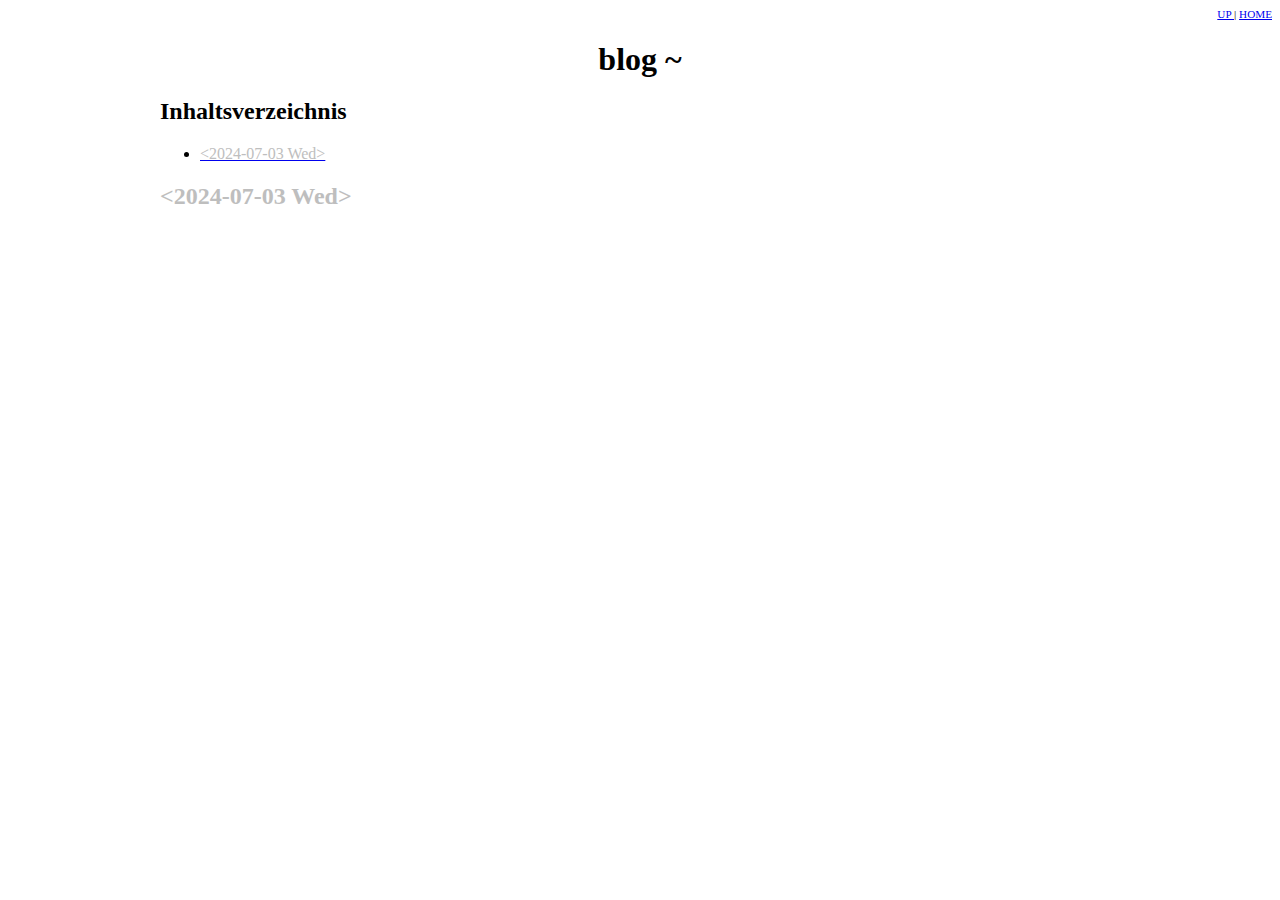
<file: blog.html>
<?xml version="1.0" encoding="utf-8"?>
<!DOCTYPE html PUBLIC "-//W3C//DTD XHTML 1.0 Strict//EN"
"http://www.w3.org/TR/xhtml1/DTD/xhtml1-strict.dtd">
<html xmlns="http://www.w3.org/1999/xhtml" lang="de" xml:lang="de">
<head>
<meta http-equiv="Content-Type" content="text/html;charset=utf-8" />
<meta name="viewport" content="width=device-width, initial-scale=1" />
<title>blog ~</title>
<meta name="generator" content="Org Mode" />
<style>
  #content { max-width: 60em; margin: auto; }
  .title  { text-align: center;
             margin-bottom: .2em; }
  .subtitle { text-align: center;
              font-size: medium;
              font-weight: bold;
              margin-top:0; }
  .todo   { font-family: monospace; color: red; }
  .done   { font-family: monospace; color: green; }
  .priority { font-family: monospace; color: orange; }
  .tag    { background-color: #eee; font-family: monospace;
            padding: 2px; font-size: 80%; font-weight: normal; }
  .timestamp { color: #bebebe; }
  .timestamp-kwd { color: #5f9ea0; }
  .org-right  { margin-left: auto; margin-right: 0px;  text-align: right; }
  .org-left   { margin-left: 0px;  margin-right: auto; text-align: left; }
  .org-center { margin-left: auto; margin-right: auto; text-align: center; }
  .underline { text-decoration: underline; }
  #postamble p, #preamble p { font-size: 90%; margin: .2em; }
  p.verse { margin-left: 3%; }
  pre {
    border: 1px solid #e6e6e6;
    border-radius: 3px;
    background-color: #f2f2f2;
    padding: 8pt;
    font-family: monospace;
    overflow: auto;
    margin: 1.2em;
  }
  pre.src {
    position: relative;
    overflow: auto;
  }
  pre.src:before {
    display: none;
    position: absolute;
    top: -8px;
    right: 12px;
    padding: 3px;
    color: #555;
    background-color: #f2f2f299;
  }
  pre.src:hover:before { display: inline; margin-top: 14px;}
  /* Languages per Org manual */
  pre.src-asymptote:before { content: 'Asymptote'; }
  pre.src-awk:before { content: 'Awk'; }
  pre.src-authinfo::before { content: 'Authinfo'; }
  pre.src-C:before { content: 'C'; }
  /* pre.src-C++ doesn't work in CSS */
  pre.src-clojure:before { content: 'Clojure'; }
  pre.src-css:before { content: 'CSS'; }
  pre.src-D:before { content: 'D'; }
  pre.src-ditaa:before { content: 'ditaa'; }
  pre.src-dot:before { content: 'Graphviz'; }
  pre.src-calc:before { content: 'Emacs Calc'; }
  pre.src-emacs-lisp:before { content: 'Emacs Lisp'; }
  pre.src-fortran:before { content: 'Fortran'; }
  pre.src-gnuplot:before { content: 'gnuplot'; }
  pre.src-haskell:before { content: 'Haskell'; }
  pre.src-hledger:before { content: 'hledger'; }
  pre.src-java:before { content: 'Java'; }
  pre.src-js:before { content: 'Javascript'; }
  pre.src-latex:before { content: 'LaTeX'; }
  pre.src-ledger:before { content: 'Ledger'; }
  pre.src-lisp:before { content: 'Lisp'; }
  pre.src-lilypond:before { content: 'Lilypond'; }
  pre.src-lua:before { content: 'Lua'; }
  pre.src-matlab:before { content: 'MATLAB'; }
  pre.src-mscgen:before { content: 'Mscgen'; }
  pre.src-ocaml:before { content: 'Objective Caml'; }
  pre.src-octave:before { content: 'Octave'; }
  pre.src-org:before { content: 'Org mode'; }
  pre.src-oz:before { content: 'OZ'; }
  pre.src-plantuml:before { content: 'Plantuml'; }
  pre.src-processing:before { content: 'Processing.js'; }
  pre.src-python:before { content: 'Python'; }
  pre.src-R:before { content: 'R'; }
  pre.src-ruby:before { content: 'Ruby'; }
  pre.src-sass:before { content: 'Sass'; }
  pre.src-scheme:before { content: 'Scheme'; }
  pre.src-screen:before { content: 'Gnu Screen'; }
  pre.src-sed:before { content: 'Sed'; }
  pre.src-sh:before { content: 'shell'; }
  pre.src-sql:before { content: 'SQL'; }
  pre.src-sqlite:before { content: 'SQLite'; }
  /* additional languages in org.el's org-babel-load-languages alist */
  pre.src-forth:before { content: 'Forth'; }
  pre.src-io:before { content: 'IO'; }
  pre.src-J:before { content: 'J'; }
  pre.src-makefile:before { content: 'Makefile'; }
  pre.src-maxima:before { content: 'Maxima'; }
  pre.src-perl:before { content: 'Perl'; }
  pre.src-picolisp:before { content: 'Pico Lisp'; }
  pre.src-scala:before { content: 'Scala'; }
  pre.src-shell:before { content: 'Shell Script'; }
  pre.src-ebnf2ps:before { content: 'ebfn2ps'; }
  /* additional language identifiers per "defun org-babel-execute"
       in ob-*.el */
  pre.src-cpp:before  { content: 'C++'; }
  pre.src-abc:before  { content: 'ABC'; }
  pre.src-coq:before  { content: 'Coq'; }
  pre.src-groovy:before  { content: 'Groovy'; }
  /* additional language identifiers from org-babel-shell-names in
     ob-shell.el: ob-shell is the only babel language using a lambda to put
     the execution function name together. */
  pre.src-bash:before  { content: 'bash'; }
  pre.src-csh:before  { content: 'csh'; }
  pre.src-ash:before  { content: 'ash'; }
  pre.src-dash:before  { content: 'dash'; }
  pre.src-ksh:before  { content: 'ksh'; }
  pre.src-mksh:before  { content: 'mksh'; }
  pre.src-posh:before  { content: 'posh'; }
  /* Additional Emacs modes also supported by the LaTeX listings package */
  pre.src-ada:before { content: 'Ada'; }
  pre.src-asm:before { content: 'Assembler'; }
  pre.src-caml:before { content: 'Caml'; }
  pre.src-delphi:before { content: 'Delphi'; }
  pre.src-html:before { content: 'HTML'; }
  pre.src-idl:before { content: 'IDL'; }
  pre.src-mercury:before { content: 'Mercury'; }
  pre.src-metapost:before { content: 'MetaPost'; }
  pre.src-modula-2:before { content: 'Modula-2'; }
  pre.src-pascal:before { content: 'Pascal'; }
  pre.src-ps:before { content: 'PostScript'; }
  pre.src-prolog:before { content: 'Prolog'; }
  pre.src-simula:before { content: 'Simula'; }
  pre.src-tcl:before { content: 'tcl'; }
  pre.src-tex:before { content: 'TeX'; }
  pre.src-plain-tex:before { content: 'Plain TeX'; }
  pre.src-verilog:before { content: 'Verilog'; }
  pre.src-vhdl:before { content: 'VHDL'; }
  pre.src-xml:before { content: 'XML'; }
  pre.src-nxml:before { content: 'XML'; }
  /* add a generic configuration mode; LaTeX export needs an additional
     (add-to-list 'org-latex-listings-langs '(conf " ")) in .emacs */
  pre.src-conf:before { content: 'Configuration File'; }

  table { border-collapse:collapse; }
  caption.t-above { caption-side: top; }
  caption.t-bottom { caption-side: bottom; }
  td, th { vertical-align:top;  }
  th.org-right  { text-align: center;  }
  th.org-left   { text-align: center;   }
  th.org-center { text-align: center; }
  td.org-right  { text-align: right;  }
  td.org-left   { text-align: left;   }
  td.org-center { text-align: center; }
  dt { font-weight: bold; }
  .footpara { display: inline; }
  .footdef  { margin-bottom: 1em; }
  .figure { padding: 1em; }
  .figure p { text-align: center; }
  .equation-container {
    display: table;
    text-align: center;
    width: 100%;
  }
  .equation {
    vertical-align: middle;
  }
  .equation-label {
    display: table-cell;
    text-align: right;
    vertical-align: middle;
  }
  .inlinetask {
    padding: 10px;
    border: 2px solid gray;
    margin: 10px;
    background: #ffffcc;
  }
  #org-div-home-and-up
   { text-align: right; font-size: 70%; white-space: nowrap; }
  textarea { overflow-x: auto; }
  .linenr { font-size: smaller }
  .code-highlighted { background-color: #ffff00; }
  .org-info-js_info-navigation { border-style: none; }
  #org-info-js_console-label
    { font-size: 10px; font-weight: bold; white-space: nowrap; }
  .org-info-js_search-highlight
    { background-color: #ffff00; color: #000000; font-weight: bold; }
  .org-svg { }
</style>
</head>
<body>
<div id="org-div-home-and-up">
 <a accesskey="h" href="/about"> UP </a>
 |
 <a accesskey="H" href="/index"> HOME </a>
</div><div id="content" class="content">
<h1 class="title">blog ~</h1>
<div id="table-of-contents" role="doc-toc">
<h2>Inhaltsverzeichnis</h2>
<div id="text-table-of-contents" role="doc-toc">
<ul>
<li><a href="#org71e5494"><span class="timestamp-wrapper"><span class="timestamp">&lt;2024-07-03 Wed&gt;</span></span></a></li>
</ul>
</div>
</div>

<div id="outline-container-org71e5494" class="outline-2">
<h2 id="org71e5494"><span class="timestamp-wrapper"><span class="timestamp">&lt;2024-07-03 Wed&gt;</span></span></h2>
</div>
</div>
</body>
</html>
</file>
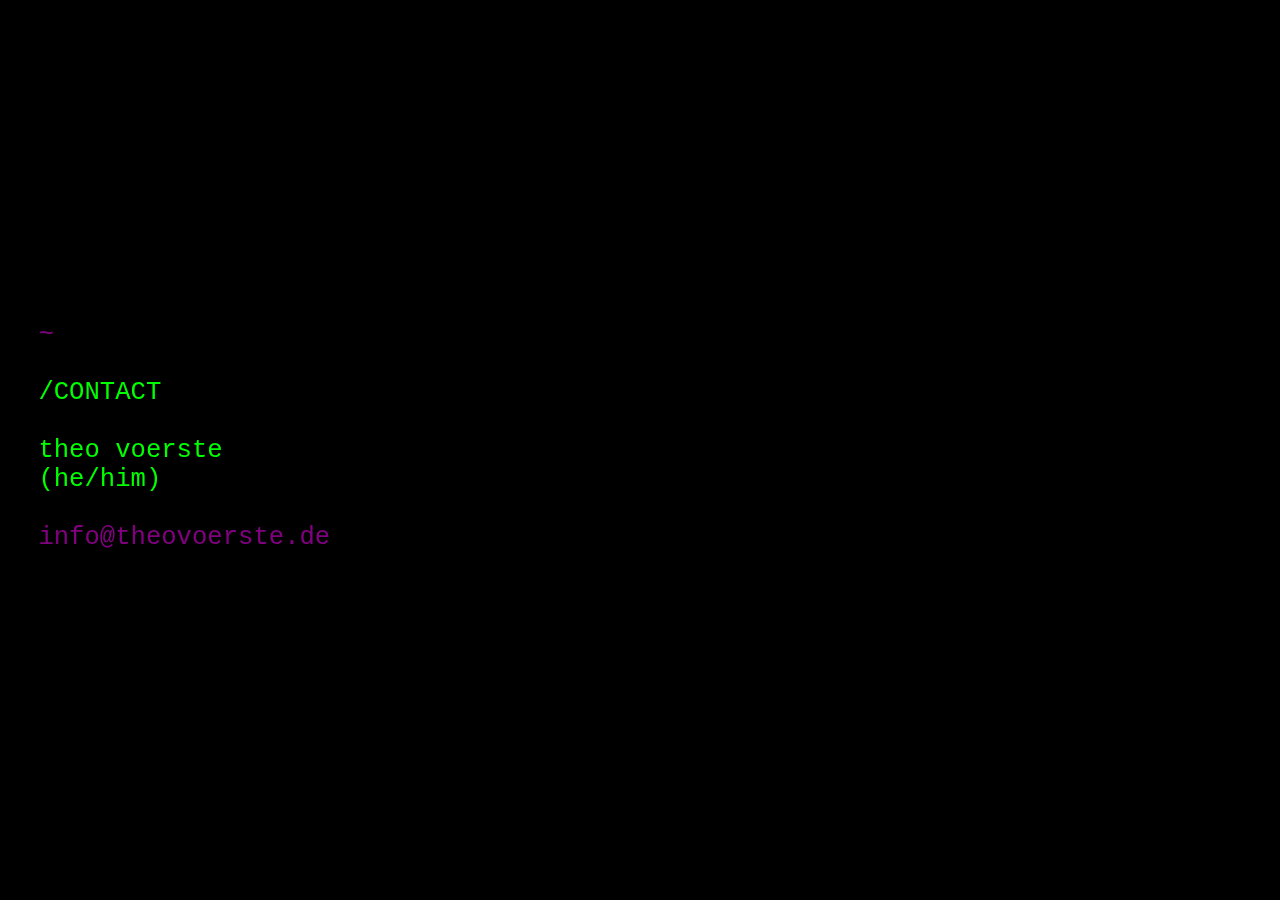
<file: contact.html>
<!-- obsolet -->
<!doctype html>
<html lang="en">
  <head>
    <meta name="description" content="Theo Voerste - Composer, Artist"/>
    <meta name="keywords" content="contact">
    <meta charset="UTF-8">
    <meta name="viewport" content="width=device-width, initial-scale=1, maximum-scale=1.0, user-scalable=no">
    <link href="main.css" rel="stylesheet" type="text/css" />
    <meta name="author" content="theo voerste">
    <link rel="icon" type="image/vnd.icon" href="./favicon.ico">
    <title>contact</title>
  </head>
  <body>
    <div class="container">
      <pre>
<a href="index">~</a>
	
/CONTACT
      
theo voerste
(he/him)
      
<a href="mailto:info@theovoerste.de">info@theovoerste.de</a>
      </pre>
    </div>
  </body>
</html>
</file>
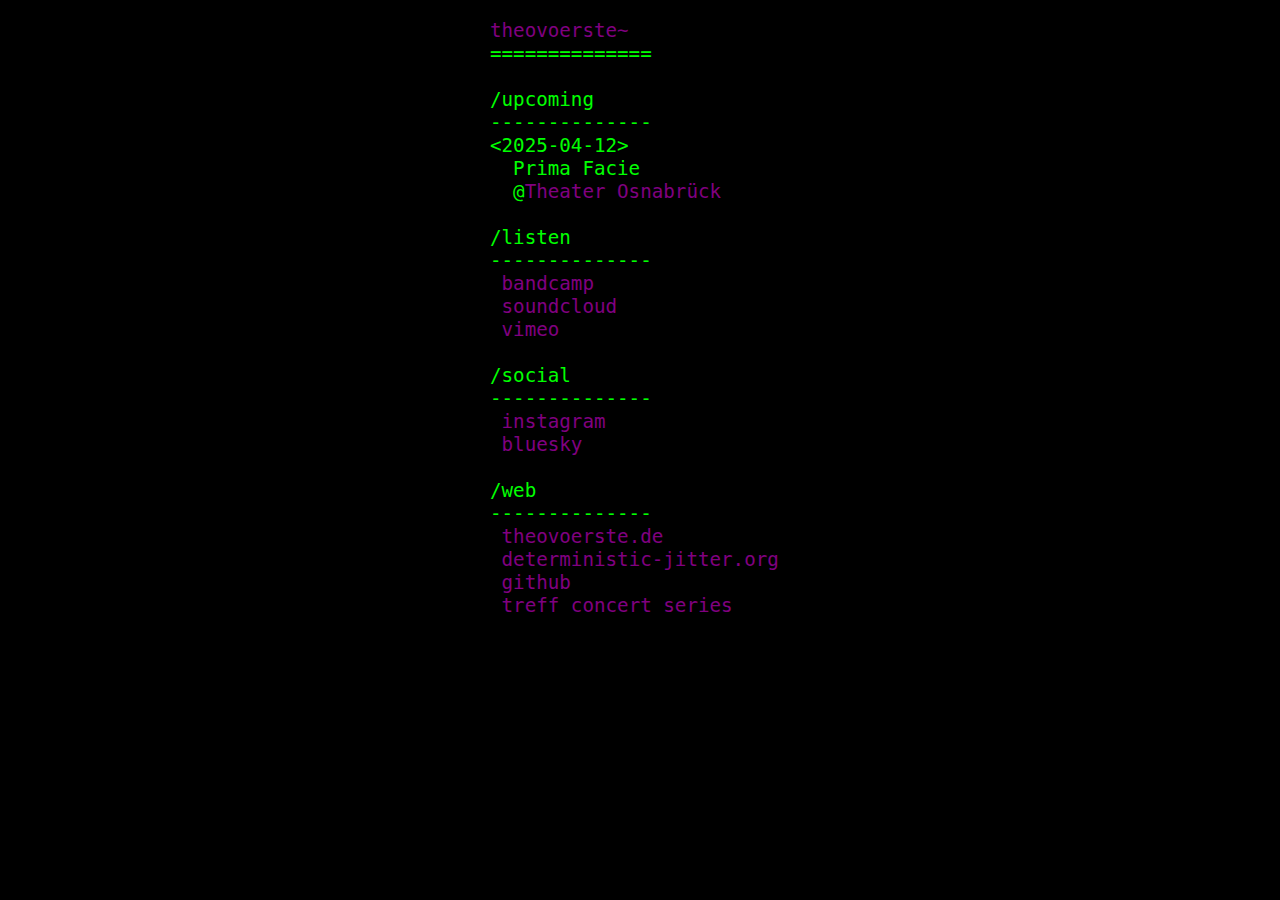
<file: links.html>
<!DOCTYPE html>
<html lang="en">
<head>
    <meta charset="UTF-8">
    <meta name="viewport" content="width=device-width, initial-scale=1.0">
    <meta name="keywords" content="theo voerste, theo, composition, computer music, noise, Theater, theatre, art, digital art, music">
    <meta name="author" content="theo voerste">
    <link rel="icon" type="image/vnd.icon" href="./favicon.ico">
    <title>theo voerste's linktree</title>
<style>
body {
  background: black;
  color: #0f0;
  font-size: 1.5vw;
}

a:link {
  text-decoration: none;
  color: purple;
}

a:hover {
  color: magenta;
  background: black;
}
    
div {
  width: 300px;
  margin: auto;
}
    
pre {
  font-family: Menlo, monospace;
}    
@media only screen and (max-width: 600px)
{
    body {
	font-size: 5vw
    }
}
</style>
</head>
<body>
  <div>
<pre>
<a href="mailto:info@theovoerste.de">theovoerste~</a>
==============

/upcoming
--------------
<2025-04-12>
  Prima Facie
  @<a href="https://www.theater-osnabrueck.de/spielplan-detail/?stid=610">Theater Osnabrück</a>

/listen
--------------
 <a href="https://theovoerste.bandcamp.com/">bandcamp</a>
 <a href="https://soundcloud.com/theo-theo-v">soundcloud</a>
 <a href="https://vimeo.com/user138829326">vimeo</a>
 
/social
--------------
 <a href="https://www.instagram.com/theovoerste/">instagram</a>
 <a href="https://bsky.app/profile/theovoerste.bsky.social">bluesky</a>
  
/web
--------------
 <a href="https://theovoerste.de">theovoerste.de</a>
 <a href="https://deterministic-jitter.org">deterministic-jitter.org</a>
 <a href="https://github.com/thvrst">github</a>
 <a href="https://treff.gnm.ruhr/">treff concert series</a>

</pre>
  </div>
</body>
</html>
</file>
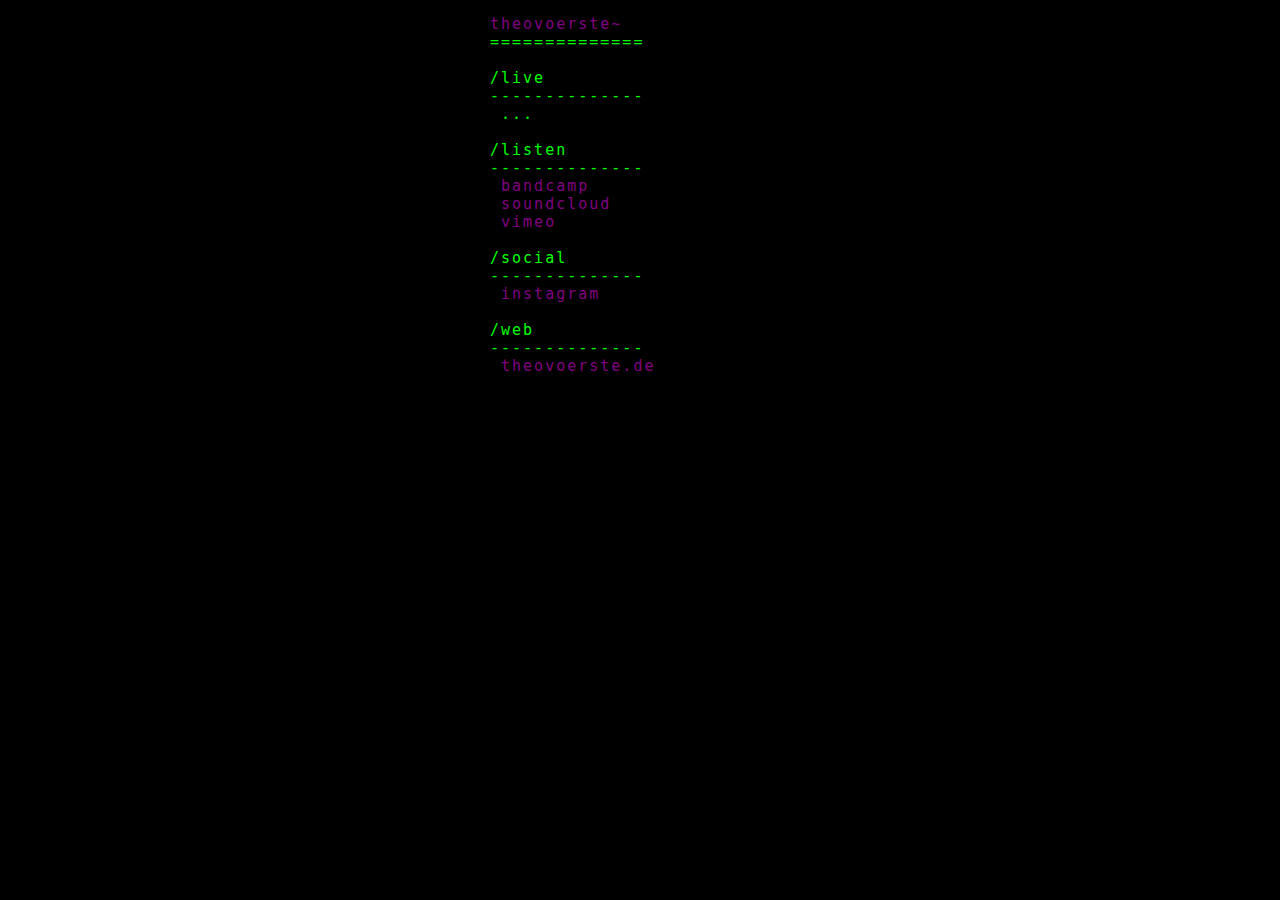
<file: tree.html>
<!DOCTYPE html>
<html lang="en">
<head>
    <meta charset="UTF-8">
    <meta name="viewport" content="width=device-width, initial-scale=1.0">
    <meta name="keywords" content="theo voerste, theo, composition, computer music, noise, Theater, theatre, art, digital art, music">
    <meta name="author" content="theo voerste">
    <link rel="icon" type="image/vnd.icon" href="./favicon.ico">
    <title>Theo Voerste's Linktree</title>
<style>
body {
  background: black;
  color: #0f0;
  font-size: 15px;
  letter-spacing: 2px;
}

a:link {
  text-decoration: none;
  color: purple;
}

a:hover {
  color: magenta;
  background: black;
}


div {
  width: 300px;
  margin: auto;
}
pre {
  font-family: Menlo, monospace;
}

</style>
</head>
<body>
  <div>
<pre>
<a href="mailto:info@theovoerste.de">theovoerste~</a>
==============

/live
--------------
 ...

/listen
--------------
 <a href="https://theovoerste.bandcamp.com/">bandcamp</a>
 <a href="https://soundcloud.com/theo-theo-v">soundcloud</a>
 <a href="https://vimeo.com/user138829326">vimeo</a>
 
/social
--------------
 <a href="https://www.instagram.com/theovoerste/">instagram</a>
  
/web
--------------
 <a href="https://theovoerste.de">theovoerste.de</a>


</pre>
  </div>
</body>
</html>
</file>
<file: main.css>
body {
    background-color: black;
    max-width: 100%;
    min-width: 100%;
    margin: auto;
    padding: 3%;
    font-family:'Menlo', monospace;
    color: lime;
   
    
}

a:link {
  text-decoration: none;
  color: purple;
}

a:visited {
  color: purple;
}

a:hover {
  color: magenta;
}

.container {
    width: 90%;
    position: fixed;
    font-size: 2vw;
    margin: 0;
    top: 50%;
    -ms-transform: translateY(-50%);
    transform: translateY(-50%);
}


@media only screen and (max-width: 600px)
{
    .container {
	font-size: 5vw
    }
}
</file>
